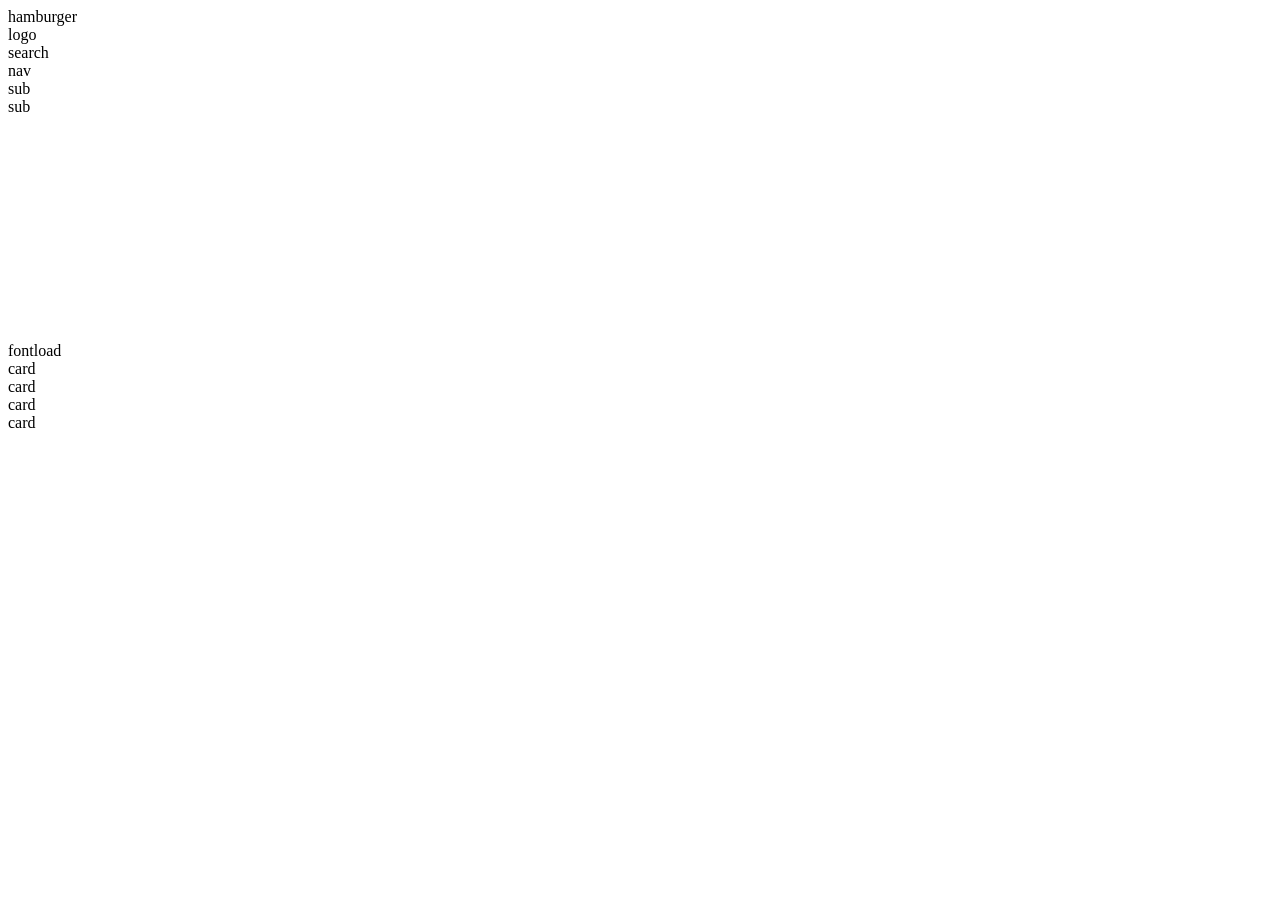
<file: index.html>
<!DOCTYPE html>
<html lang="en">
<head>
    <meta charset="UTF-8">
    <meta name="viewport" content="width=device-width, initial-scale=1.0">
    <title>NTP page</title>
</head>
<body>
    <div class="first-page-container">
        <div class="nav">
            <div class="hamburger">hamburger</div>
            <div class="logo">logo</div>
            <div class="search-bar">search</div>
            <div class="nav-r-text">nav</div>
        </div>
        <div class="sub-nav">
            <div class="sub-nav-l-text">sub</div>
            <div class="sub-nav-r-text">sub</div>
        </div>
        <div class="fontload">fontload
            <video width="320" height="240" autoplay>
                <source>
                Your browser does not support the video tag.
            </video>
        </div>
        <div class="cards">
            <div class="card-1">card</div>
            <div class="card-2">card</div>
            <div class="card-3">card</div>
            <div class="card-4">card</div>
        </div>
        <div class="special">

        </div>
        <div class="footer">
            
        </div>
    </div>
</body>
</html>
</file>
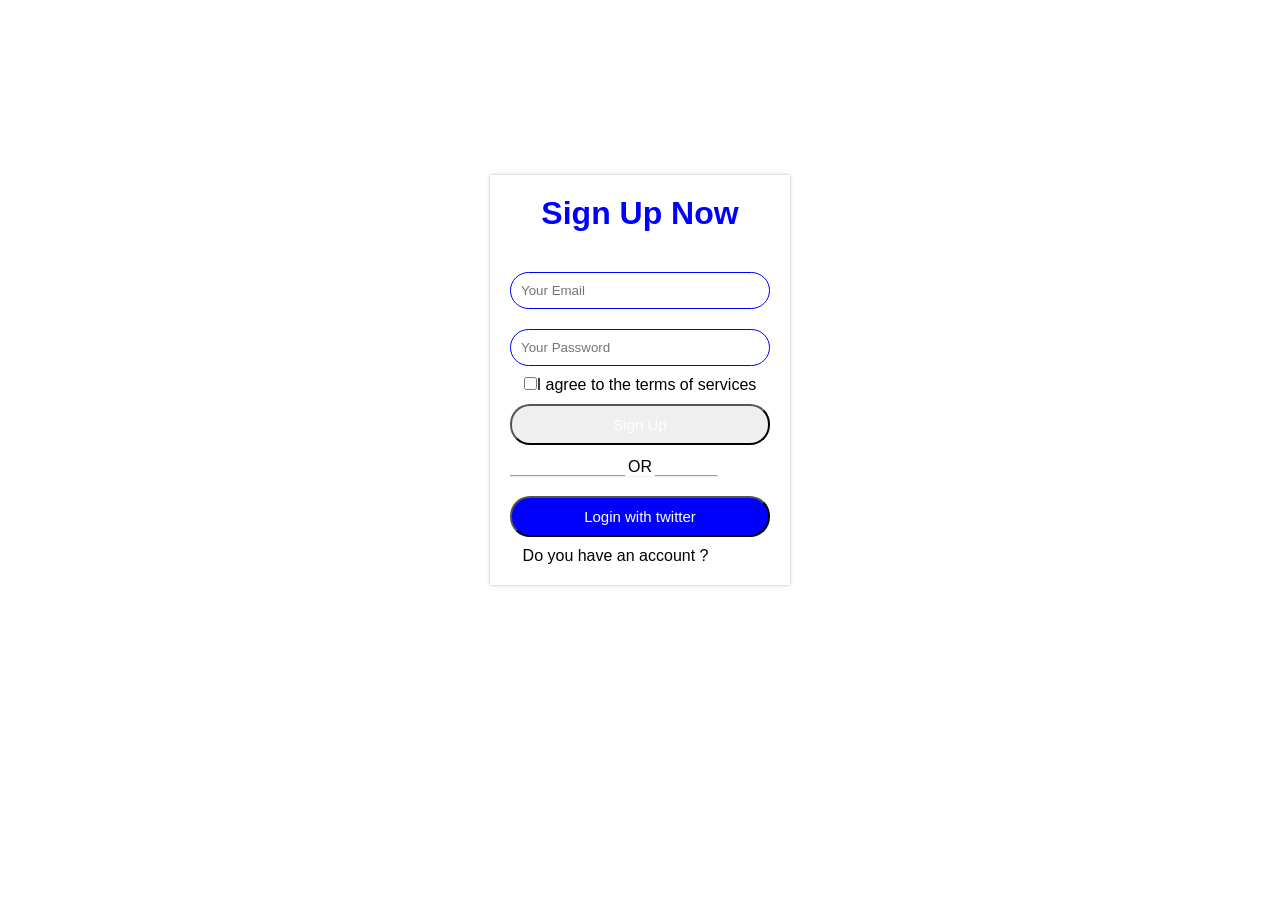
<file: unitel/signup.html>
<!DOCTYPE html>
<html lang="en"><head>
    <meta http-equiv="Content-Type" content="text/html; charset=UTF-8">
    <meta name="viewport" content="width=device-width, initial-scale=1.0">
    <link rel="stylesheet" type="text/css" href="styles.css">
    <link rel="stylesheet" type="text/css" href="signup.css">
    <link rel="stylesheet" type="text/css" href="nav.css">
    <title>Sign up</title>
    
</head>
<body>
    
    <div class="first-page-container">
        <div class="nav">
              <div class="service"><a href="service.html">Үйлчилгээ</a></div>
                <div class="prize"><a href="prizes.html">Урамшуулал</a></div>
                <div class="Help"><a href="help.html">Тусламж</a></div>
                <div class="Signup"><a href="signup.html">Нэвтрэх</a></div>
        </div>
                <div class="sign-up-form">
            <h1>Sign Up Now</h1>
            <form>
                <input type="email" class="input-box" placeholder="Your Email">
                <input type="password" class="input-box" placeholder="Your Password">
                <p><span><input type="checkbox"></span>I agree to the terms of services</p>
                <button type="button" class="signup-btn">Sign Up
                </button>
                <hr>
                <p class="or">OR</p>
                <button type="button" class="twitter-btn">Login with twitter</button>
                <p> Do you have an account ?<a href="#">Sign in</a></p>
            </form>
        </div>

    </div>

</body>
</html>
</file>
<file: unitel/styles.css>
@import url("nav.css");
@import url("card.css");
@import url("footer.css");
</file>
<file: unitel/signup.css>
.body {
	margin: 0px;
	padding: 0px;
	font-family: timesnewroman;
	background-image: url(back.jpg);
	background-size: cover;
	background-position: center;
}
.sign-up-form
{
	width: 300px;
	box-shadow: 0 0 3px 0 rgba(0,0,0,0.3);
	background:#fff;
	padding: 20px;
	margin: 8% auto 0;
	text-align: center;
}
.sign-up-form h1
{
	color: blue;
	margin-bottom: 30px;
}
.input-box{
	border-radius: 20px;
	padding: 10px;
	margin: 10px 0;
	width: 100%;
	border: 1px solid blue;
	outline: none;
}
button
{
	color: #fff;
	width: 100%;
	padding: 10px;
	border-radius: 20px;
	font-size: 15px;
	margin: 10px 0;
	outline: none;
	cursor: pointer;
}
.sign-btn
{
	background-color: blue;
}
.twitter-btn
{
	background-color: blue;
}
a
{
	text-decoration: none;
}
hr
{
	margin-top: 20px;
	width: 80%;
}
.or
{
	background: #fff;
	width: 30px;
	margin: -19px auto 10px;
}
img 
{
	width: 70px;
}
</file>
<file: unitel/nav.css>
*{
    box-sizing: border-box;
    padding: 0;
    margin: 0;
  }
  body {
    font-family: sans-serif;
    font-size: 16px;
  }
  nav {
    background:#0072C6;
    padding: 0 15px;
  }
  a {
    color: white;
    text-decoration: none;
  }
  .menu,
  .logo {
    font-size: 20px;
    padding: 7.5px 10px 7.5px 0;
    position: relative;
    display: block;
  }
  .logoSVG {
    height: 24px;
  }
  .hamburger {
    font-size: 20px;
    padding: 7.5px 10px 7.5px 0;
    position: relative;
    display: block;
  }
  
  .searchBar {
    font-size: 20px;
    padding: 7.5px 10px 7.5px 0;
    position: relative;
    display: block;
  }
  input[type=search] {
    box-sizing: border-box;
    border-radius: 6px;
    background-color: white;
    background-image: url('searchicon.png');
    background-position: 10px 10px; 
    background-repeat: no-repeat;
    padding: 2px 10px 3px 40px;
    outline: none;
  }
  input[type=search]:focus {
    border: 3px solid grey;
  }
  .item {
    padding: 10px;
  }
  .item:not(.button) a:hover,
  .item a:hover::after {
    color: #ccc;
  }
  .menu {
    display: flex;
    flex-wrap: wrap;
    justify-content: space-between;
    align-items: center;
  }
  .menu li a {
    display: block;
    padding: 0px 5px;
  }
  .item {
    order: 3;
    width: 100%;
    text-align: center;
    display: none;
  }
  .logo {
    flex: 1;
  }

.dropbtn {
  background-color: #0072C6;
  color: white;
  padding: 16px;
  font-size: 16px;
  border: none;
  cursor: pointer;
}

.dropdown {
  position: relative;
  display: inline-block;
}

.dropdown-content {
  display: none;
  position: absolute;
  background-color: #f9f9f9;
  min-width: 210px;
  box-shadow: 0px 8px 16px 0px rgba(0,0,0,0.2);
  z-index: 1;
}

.dropdown-content a {
  color: black;
  padding: 12px 16px;
  text-decoration: none;
  display: block;
}

.dropdown-content a:hover {background-color: #f1f1f1}

.dropdown:hover .dropdown-content {
  display: block;
}

.dropdown:hover .dropbtn {
  background-color: #3e8e41;
}
  
  @media all and (min-width: 900px) {
    .menu {
      align-items: flex-start;
      flex-wrap: nowrap;
      background: none;
    }
    .logo {
      order: 0;
    }
    .item {
      order: 1;
      position: relative;
      display: block;
      width: auto;
    }
  }
</file>
